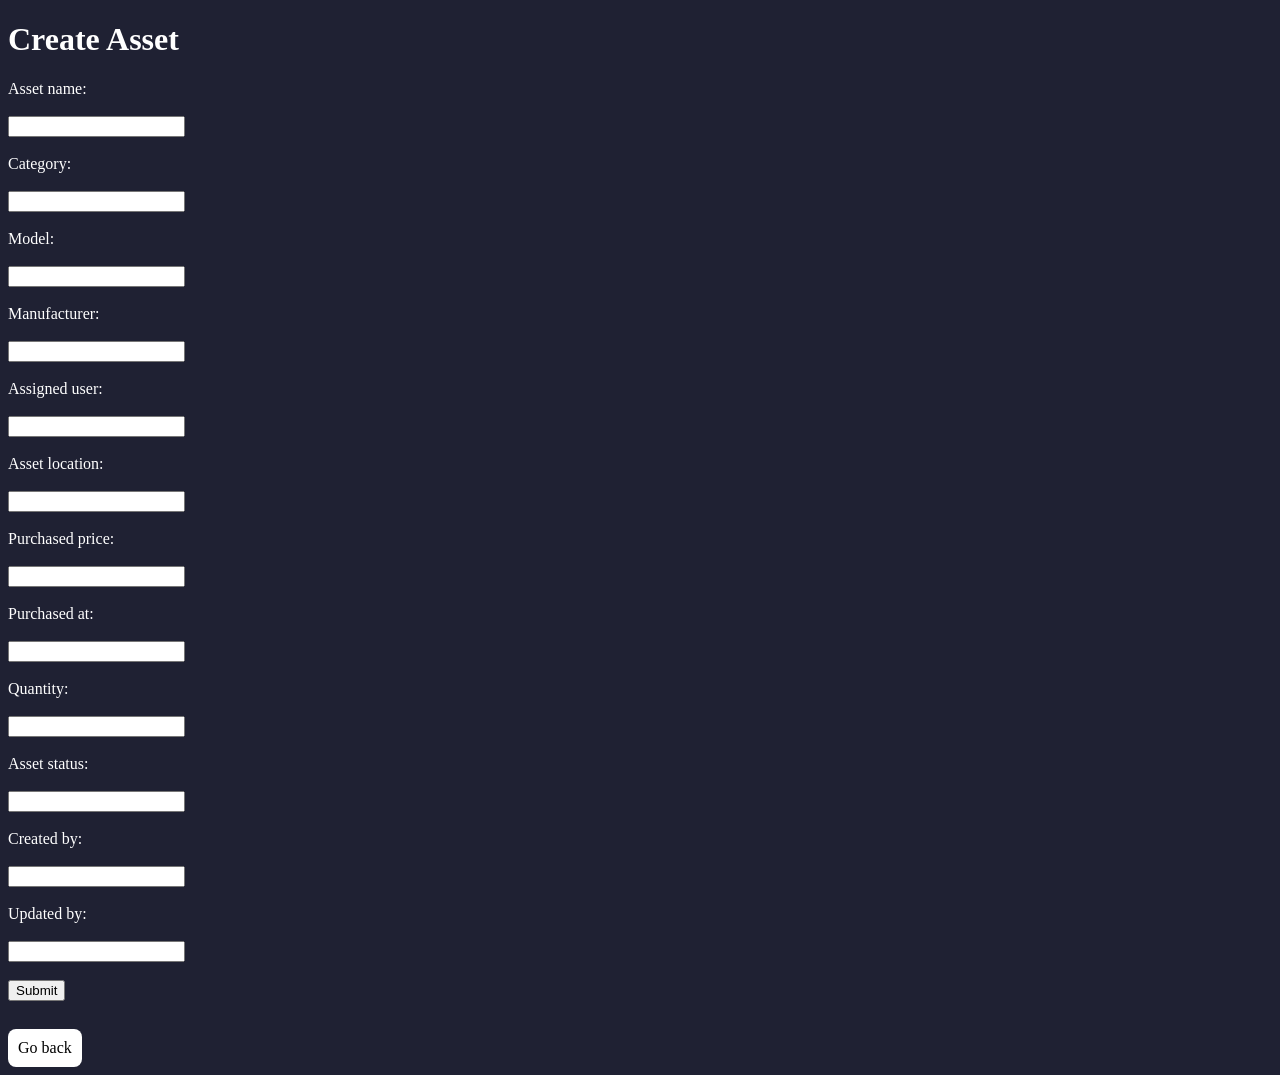
<file: templates/create_asset.html>
<!DOCTYPE html>
<html lang="de">
    <head>
        <meta charset="UTF-8">
        <meta name="create-page">
        <title>Create Asset</title>
        <link rel="stylesheet" href="/static/style.css">
    </head>
    <body>
        <h1>Create Asset</h1>

        <form action="/create/" method="POST">
            <label for="asset_name">Asset name:</label><br>
            <input type="text" id="asset_name" name="asset_name" required><br>
            <label for="category">Category:</label><br>
            <input type="text" id="category" name="category" required><br>
            <label for="model">Model:</label><br>
            <input type="text" id="model" name="model"><br>
            <label for="manufacturer">Manufacturer:</label><br>
            <input type="text" id="manufacturer" name="manufacturer"><br>
            <label for="assigned_user">Assigned user:</label><br>
            <input type="text" id="assigned_user" name="assigned_user"><br>
            <label for="asset_location">Asset location:</label><br>
            <input type="text" id="asset_location" name="asset_location"><br>
            <label for="purchased_price">Purchased price:</label><br>
            <input type="text" id="purchased_price" name="purchased_price"><br>
            <label for="purchased_at">Purchased at:</label><br>
            <input type="text" id="purchased_at" name="purchased_at"><br>
            <label for="quantity">Quantity:</label><br>
            <input type="number" id="quantity" name="quantity"><br>
            <label for="asset_status">Asset status:</label><br>
            <input type="text" id="asset_status" name="asset_status"><br>
            <label for="created_by">Created by:</label><br>
            <input type="text" id="created_by" name="created_by"><br>
            <label for="updated_by">Updated by:</label><br>
            <input type="text" id="updated_by" name="updated_by"><br>
            <input type="submit" value="Submit"><br>
        </form>

        <a class="normal" href="/">Go back</a>
    </body>
</html>
</file>
<file: static/style.css>
body {
    background-color: rgb(31, 33, 51);
}

h1 {
    color:white;
    text-align: left;
}

table, th, td {
    color: white;
    border: 1px solid white;
    border-collapse: collapse;
    padding: 10px;
    text-align: center;
}

label {
    color: white;
    text-align: left;
    display: block;
}

input {
    display: block;
}

a.linked {
    color: white;
    padding: 10px;
    text-decoration: underline;
}

a.normal {
    display: block;
    background-color: white;
    color: black;
    padding: 10px;
    border-radius: 8px;
    margin-top: 10px;
    width: fit-content;
    text-decoration: none;
}

form {
    text-align: center;
    display: block;
}
</file>
